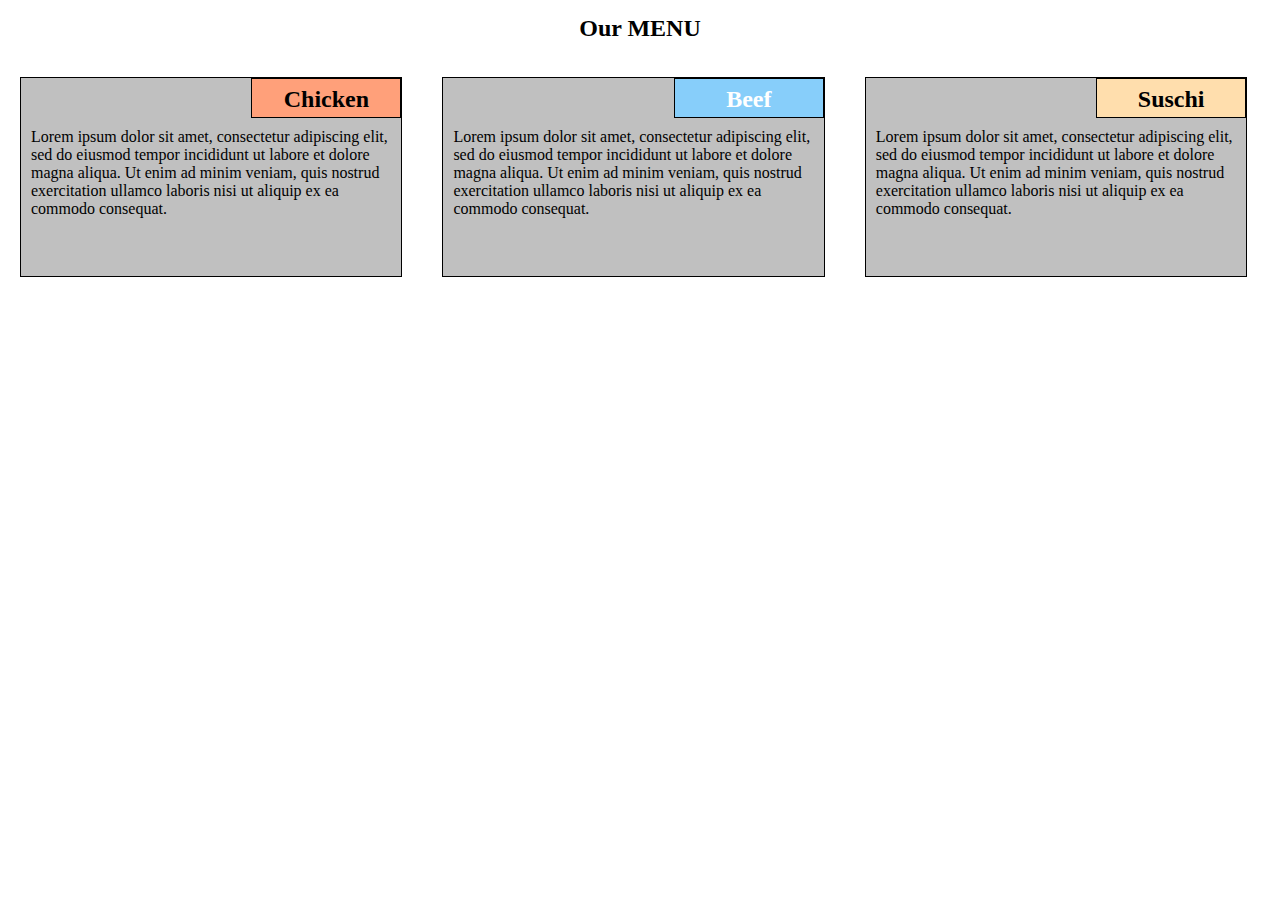
<file: index.html>
<!doctype html>
<html lang="en">
    <head>
        <meta charset="utf-8">
        <meta name="viewport" content="width=device-width, initial-scale=1">
        <link rel="stylesheet" href="css/modul2style.css">
        <title>Hello Coursera!</title>       
    </head>
        <body>
            <div class="menuheader">
                <h1>Our MENU</h1>
            </div>
            <div class="row">
                <div class="col-md-6 col-lg-4 col-xs-12">
                <section>
                    <h3 class="color1">Chicken</h3>
                    <p>Lorem ipsum dolor sit amet, consectetur adipiscing elit, sed do eiusmod tempor incididunt ut labore et dolore magna aliqua. Ut enim ad minim veniam, quis nostrud exercitation ullamco laboris nisi ut aliquip ex ea commodo consequat.</p>
                </section>
                </div>
                <div class="col-md-6 col-lg-4 col-xs-12">
                <section>
                    <h3 class="color2">Beef</h3>
                    <p>Lorem ipsum dolor sit amet, consectetur adipiscing elit, sed do eiusmod tempor incididunt ut labore et dolore magna aliqua. Ut enim ad minim veniam, quis nostrud exercitation ullamco laboris nisi ut aliquip ex ea commodo consequat.</p>
                </section>
                </div>
                <div class="col-md-12 col-lg-4 col-xs-12">
                <section>
                    <h3 class="color3">Suschi</h3>
                    <p>Lorem ipsum dolor sit amet, consectetur adipiscing elit, sed do eiusmod tempor incididunt ut labore et dolore magna aliqua. Ut enim ad minim veniam, quis nostrud exercitation ullamco laboris nisi ut aliquip ex ea commodo consequat.</p>
                </section>
                </div>
            </div>                
        </body>
</html>
</file>
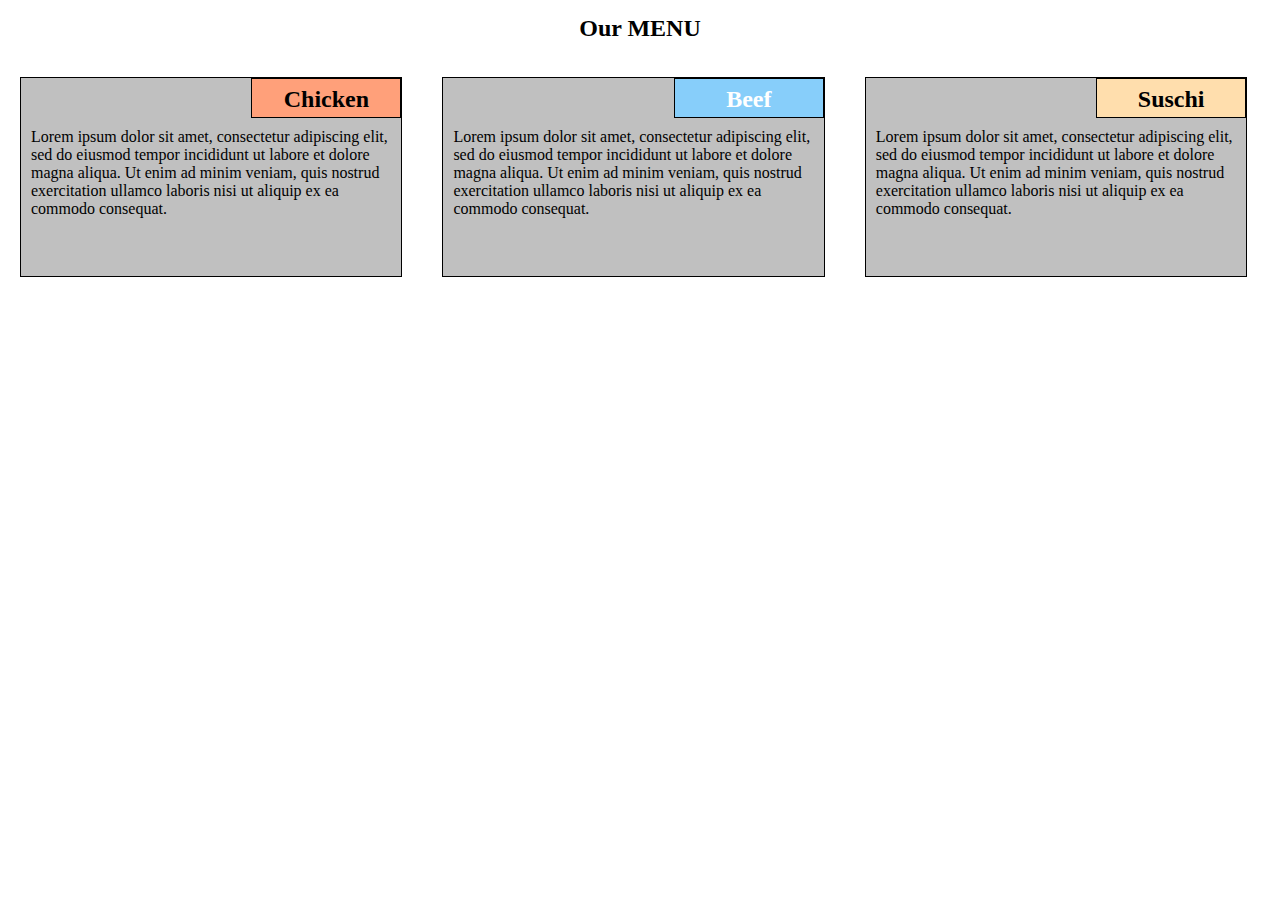
<file: modul2.solution.html>
<!doctype html>
<html lang="en">
    <head>
        <meta charset="utf-8">
        <meta name="viewport" content="width=device-width, initial-scale=1">
        <link rel="stylesheet" href="css/modul2style.css">
        <title>Hello Coursera!</title>       
    </head>
        <body>
            <div class="menuheader">
                <h1>Our MENU</h1>
            </div>
            <div class="row">
                <div class="col-md-6 col-lg-4 col-xs-12">
                <section>
                    <h3 class="color1">Chicken</h3>
                    <p>Lorem ipsum dolor sit amet, consectetur adipiscing elit, sed do eiusmod tempor incididunt ut labore et dolore magna aliqua. Ut enim ad minim veniam, quis nostrud exercitation ullamco laboris nisi ut aliquip ex ea commodo consequat.</p>
                </section>
                </div>
                <div class="col-md-6 col-lg-4 col-xs-12">
                <section>
                    <h3 class="color2">Beef</h3>
                    <p>Lorem ipsum dolor sit amet, consectetur adipiscing elit, sed do eiusmod tempor incididunt ut labore et dolore magna aliqua. Ut enim ad minim veniam, quis nostrud exercitation ullamco laboris nisi ut aliquip ex ea commodo consequat.</p>
                </section>
                </div>
                <div class="col-md-12 col-lg-4 col-xs-12">
                <section>
                    <h3 class="color3">Suschi</h3>
                    <p>Lorem ipsum dolor sit amet, consectetur adipiscing elit, sed do eiusmod tempor incididunt ut labore et dolore magna aliqua. Ut enim ad minim veniam, quis nostrud exercitation ullamco laboris nisi ut aliquip ex ea commodo consequat.</p>
                </section>
                </div>
            </div>                
        </body>
</html>
</file>
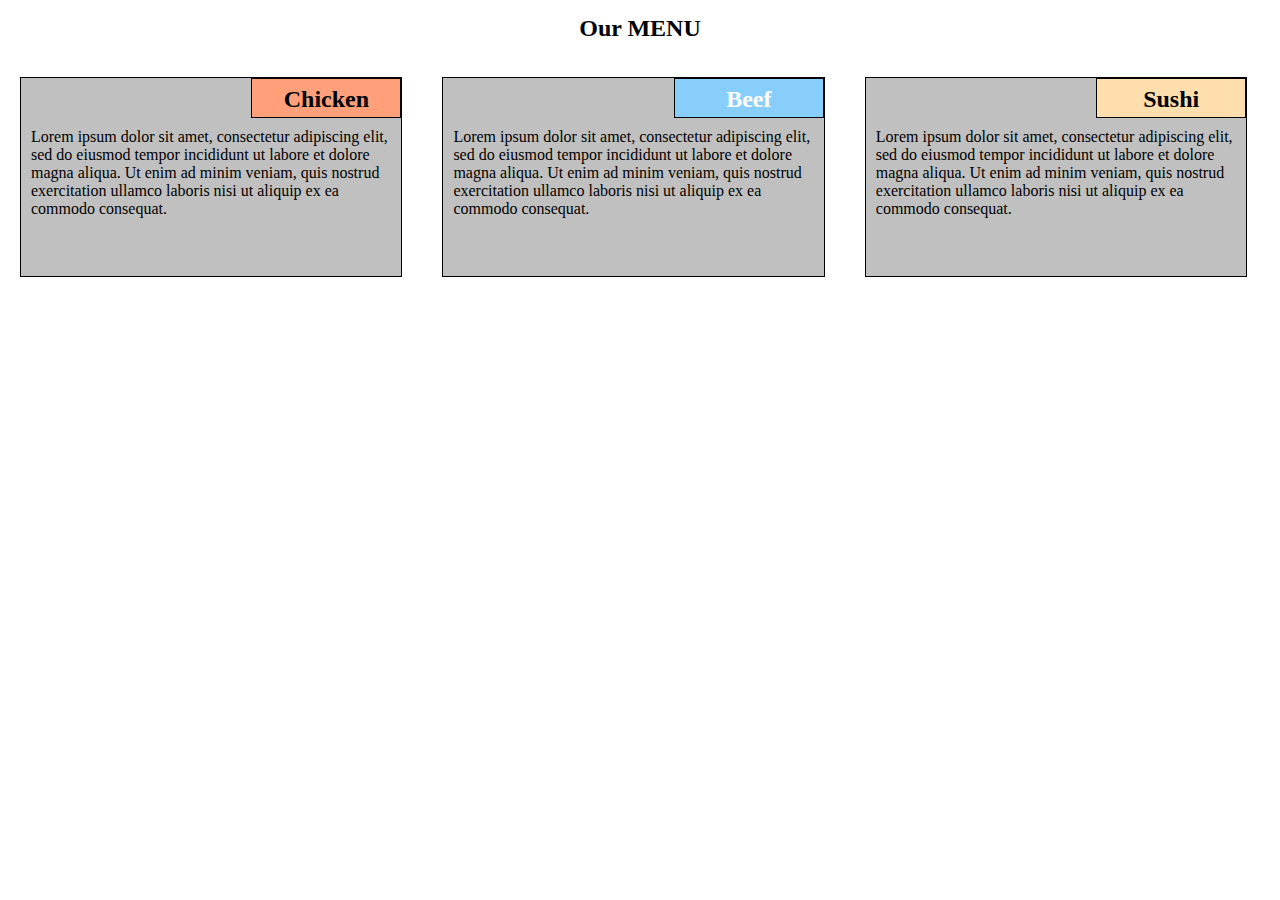
<file: modul2solution.html>
<!doctype html>
<html lang="en">
    <head>
        <meta charset="utf-8">
        <meta name="viewport" content="width=device-width, initial-scale=1">
        <link rel="stylesheet" href="css/modul2style.css">
        <title>Hello Coursera!</title>       
    </head>
        <body>
            <div class="menuheader">
                <h1>Our MENU</h1>
            </div>
            <div class="row">
                <div class="col-md-6 col-lg-4 col-xs-12">
                <section>
                    <h3 class="color1">Chicken</h3>
                    <p>Lorem ipsum dolor sit amet, consectetur adipiscing elit, sed do eiusmod tempor incididunt ut labore et dolore magna aliqua. Ut enim ad minim veniam, quis nostrud exercitation ullamco laboris nisi ut aliquip ex ea commodo consequat.</p>
                </section>
                </div>
                <div class="col-md-6 col-lg-4 col-xs-12">
                <section>
                    <h3 class="color2">Beef</h3>
                    <p>Lorem ipsum dolor sit amet, consectetur adipiscing elit, sed do eiusmod tempor incididunt ut labore et dolore magna aliqua. Ut enim ad minim veniam, quis nostrud exercitation ullamco laboris nisi ut aliquip ex ea commodo consequat.</p>
                </section>
                </div>
                <div class="col-md-12 col-lg-4 col-xs-12">
                <section>
                    <h3 class="color3">Sushi</h3>
                    <p>Lorem ipsum dolor sit amet, consectetur adipiscing elit, sed do eiusmod tempor incididunt ut labore et dolore magna aliqua. Ut enim ad minim veniam, quis nostrud exercitation ullamco laboris nisi ut aliquip ex ea commodo consequat.</p>
                </section>
                </div>
            </div>                
        </body>
</html>
</file>
<file: css/modul2style.css>
/* ****** Base styles ***** */
             * {
                box-sizing: border-box;
                margin: 0;
                padding: 0;
            }

            .menuheader {
                padding: 15px;
                text-align: center;
            }

            h3{
                border: 1px solid black;
                background-color: green;
                width: 150px;
                height: 40px;
                text-align: center;
                padding: 7px;
                margin: 0 0 0 auto;

            }
              

            section {
                border: 1px solid black;
                background-color: #C0C0C0;
                height: 200px;
                margin-right: 20px; 
                margin-left: 20px; 
                margin-top: 20px;
                margin-bottom: 20px; 
                font-family: Times New Roman;
                color: black;
            }

            p { 
                font-size: 1em;
                padding-left: 10px;
                padding-top: 10px;
                padding-top: 10px;

            }

            .color1 {
                background-color: #FFA07A;
                font-size: 1.5em;
            }

            .color2 {
                background-color: #87CEFA;
                color: #FFFFFF;
                font-size: 1.5em;
            }

            .color3{
                background-color: #FFDEAD;
                font-size: 1.5em;
            } 
    
            /* ****** Limple Responsive Framework ***** */
            .row {
                width: 100%;
            }

            /* ****** Deskpop ***** */
            @media (min-width: 992px) {
            .col-lg-1, .col-lg-2, .col-lg-3, .col-lg-4, .col-lg-5, .col-lg-6,  .col-lg-7, .col-lg-8, .col-lg-9, .col-lg-10, .col-lg-11, .col-lg-12 {
                float: left;
                /* border: 1px solid black; */
    
            }
             
            .col-lg-1 {
                width: 8.33%;
            }

            .col-lg-2 {
                width: 16.66;
            }

            .col-lg-3 {
                width: 25%;
            }

            .col-lg-4 {
                width: 33%;
            }

            .col-lg-5 {
                width: 41.66%;
            }

            .col-lg-6 {
                width: 50%;
            }

            .col-lg-7 {
                width: 58.33%;
            }

            .col-lg-8 {
                width: 66.66%;
            }

            .col-lg-9 {
                width: 74.99;
            }

            .col-lg-10 {
                width: 83.33%;
            }

            .col-lg-11 {
                width: 91.665;
            }

            .col-lg-12 {
                width: 100%;
            }

            h1 {
                font-size: 150%
            }

            }


            /* ******* Tablet ***** */
             @media (min-width: 768px) and (max-width: 991px) {
                .col-md-1, .col-md-2, .col-md-3, .col-md-4, .col-md-5, .col-md-6,  .col-md-7, .col-md-8, .col-md-9, .col-md-10, .col-md-11, .col-md-12 {
                float: left;
              /* border: 1px solid black; */
            }
             
            .col-md-1 {
                width: 8.33%;
            }

            .col-md-2 {
                width: 16.66;
            }

            .col-md-3 {
                width: 25%;
            }

            .col-md-4 {
                width: 33%;
            }

            .col-md-5 {
                width: 41.66%;
            }

            .col-md-6 {
                width: 50%;
            }

            .col-md-7 {
                width: 58.33%;
            }

            .col-md-8 {
                width: 66.66%;
            }

            .col-md-9 {
                width: 74.99;
            }

            .col-md-10 {
                width: 83.33%;
            }

            .col-md-11 {
                width: 91.665;
            }

            .col-md-12 {
                width: 100%;
            }

            h1 {
                font-size: 200%
            }

            }

            /* ******* Mobile ***** */
             @media (max-width: 767px) {
                .col-xs-1, .col-xs-2, .col-xs-3, .col-xs-4, .col-xs-5, .col-xs-6,  .col-xs-7, .col-xs-8, .col-xs-9, .col-xs-10, .col-xs-11, .col-xs-12 {
                float: left;
              /* border: 1px solid black;
              */
            }
             
            .col-xs-1 {
                width: 8.33%;
            }

            .col-xs-2 {
                width: 16.66;
            }

            .col-xs-3 {
                width: 25%;
            }

            .col-xs-4 {
                width: 33%;
            }

            .col-xs-5 {
                width: 41.66%;
            }

            .col-xs-6 {
                width: 50%;
            }

            .col-xs-7 {
                width: 58.33%;
            }

            .col-xs-8 {
                width: 66.66%;
            }

            .col-xs-9 {
                width: 74.99;
            }

            .col-xs-10 {
                width: 83.33%;
            }

            .col-xs-11 {
                width: 91.665;
            }

            .col-xs-12 {
                width: 100%;
            }
            
            h1 {
                font-size: 250%
            }

            }
</file>
